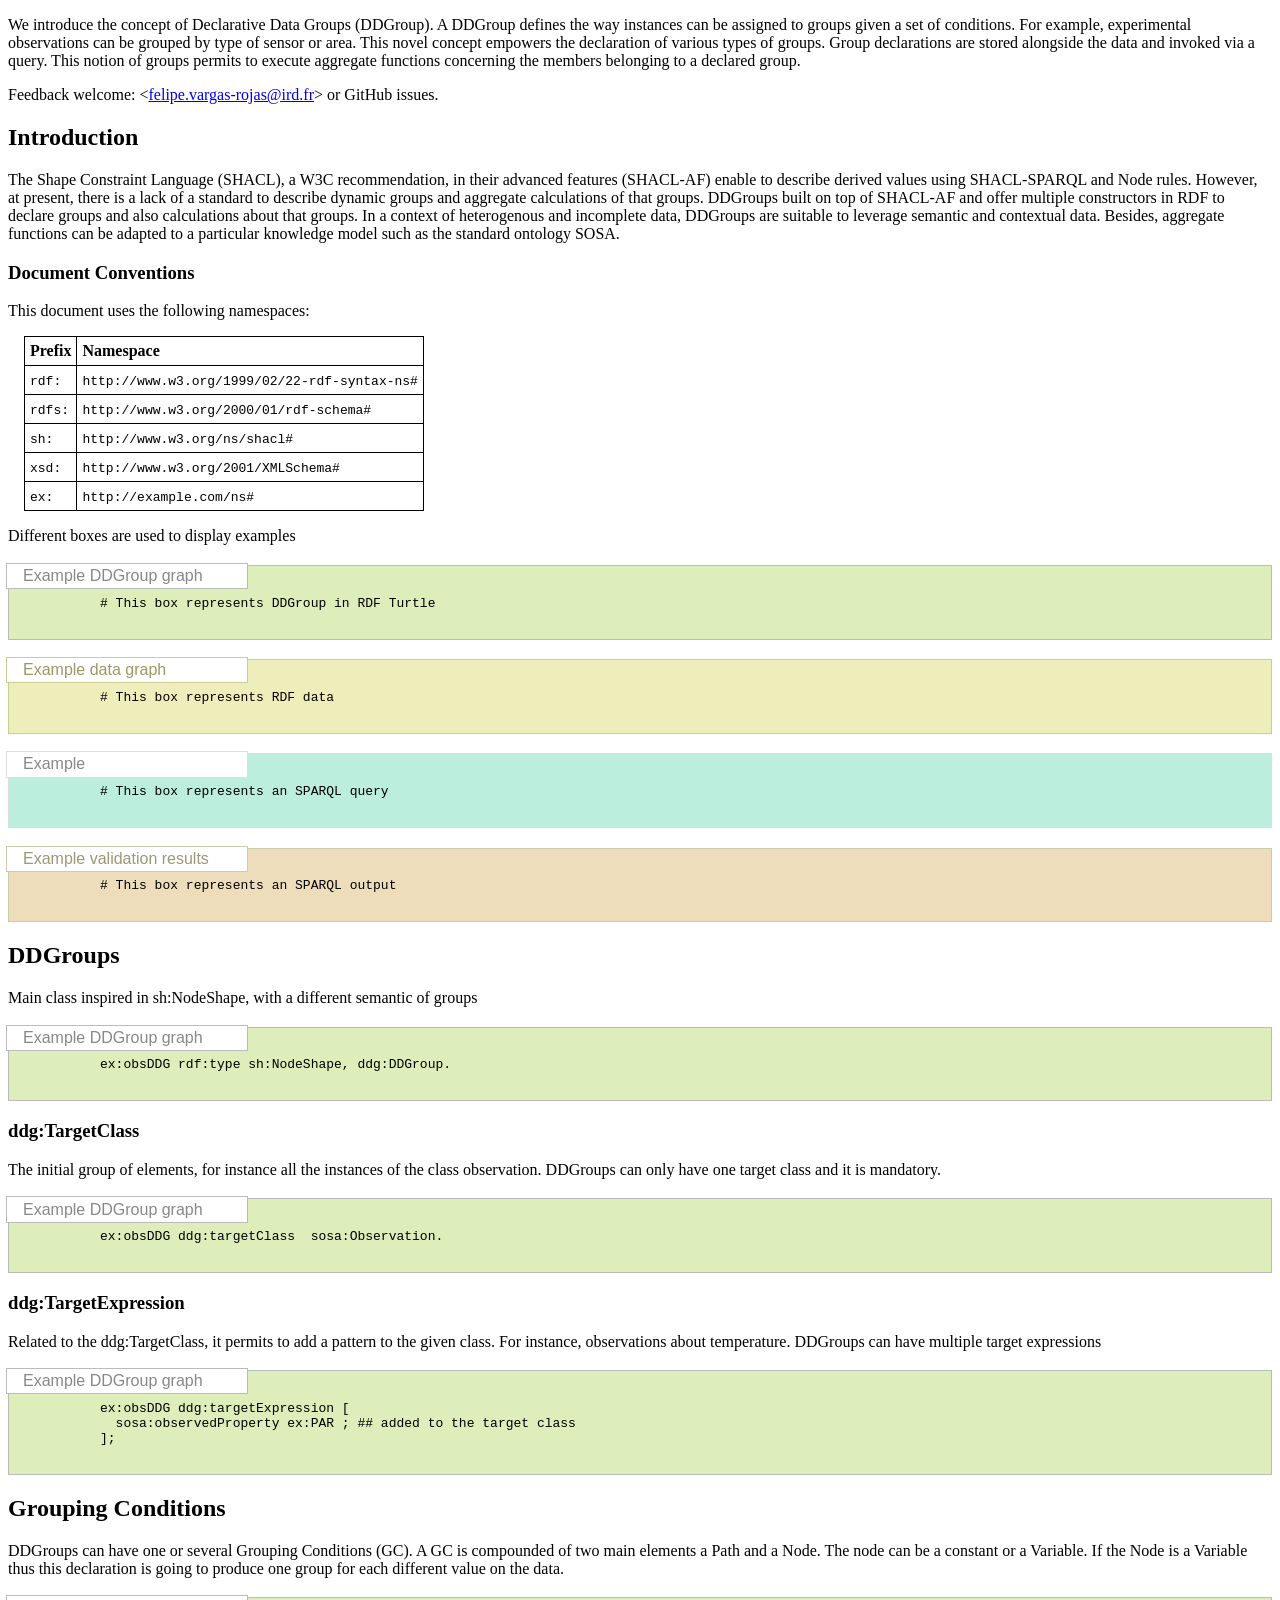
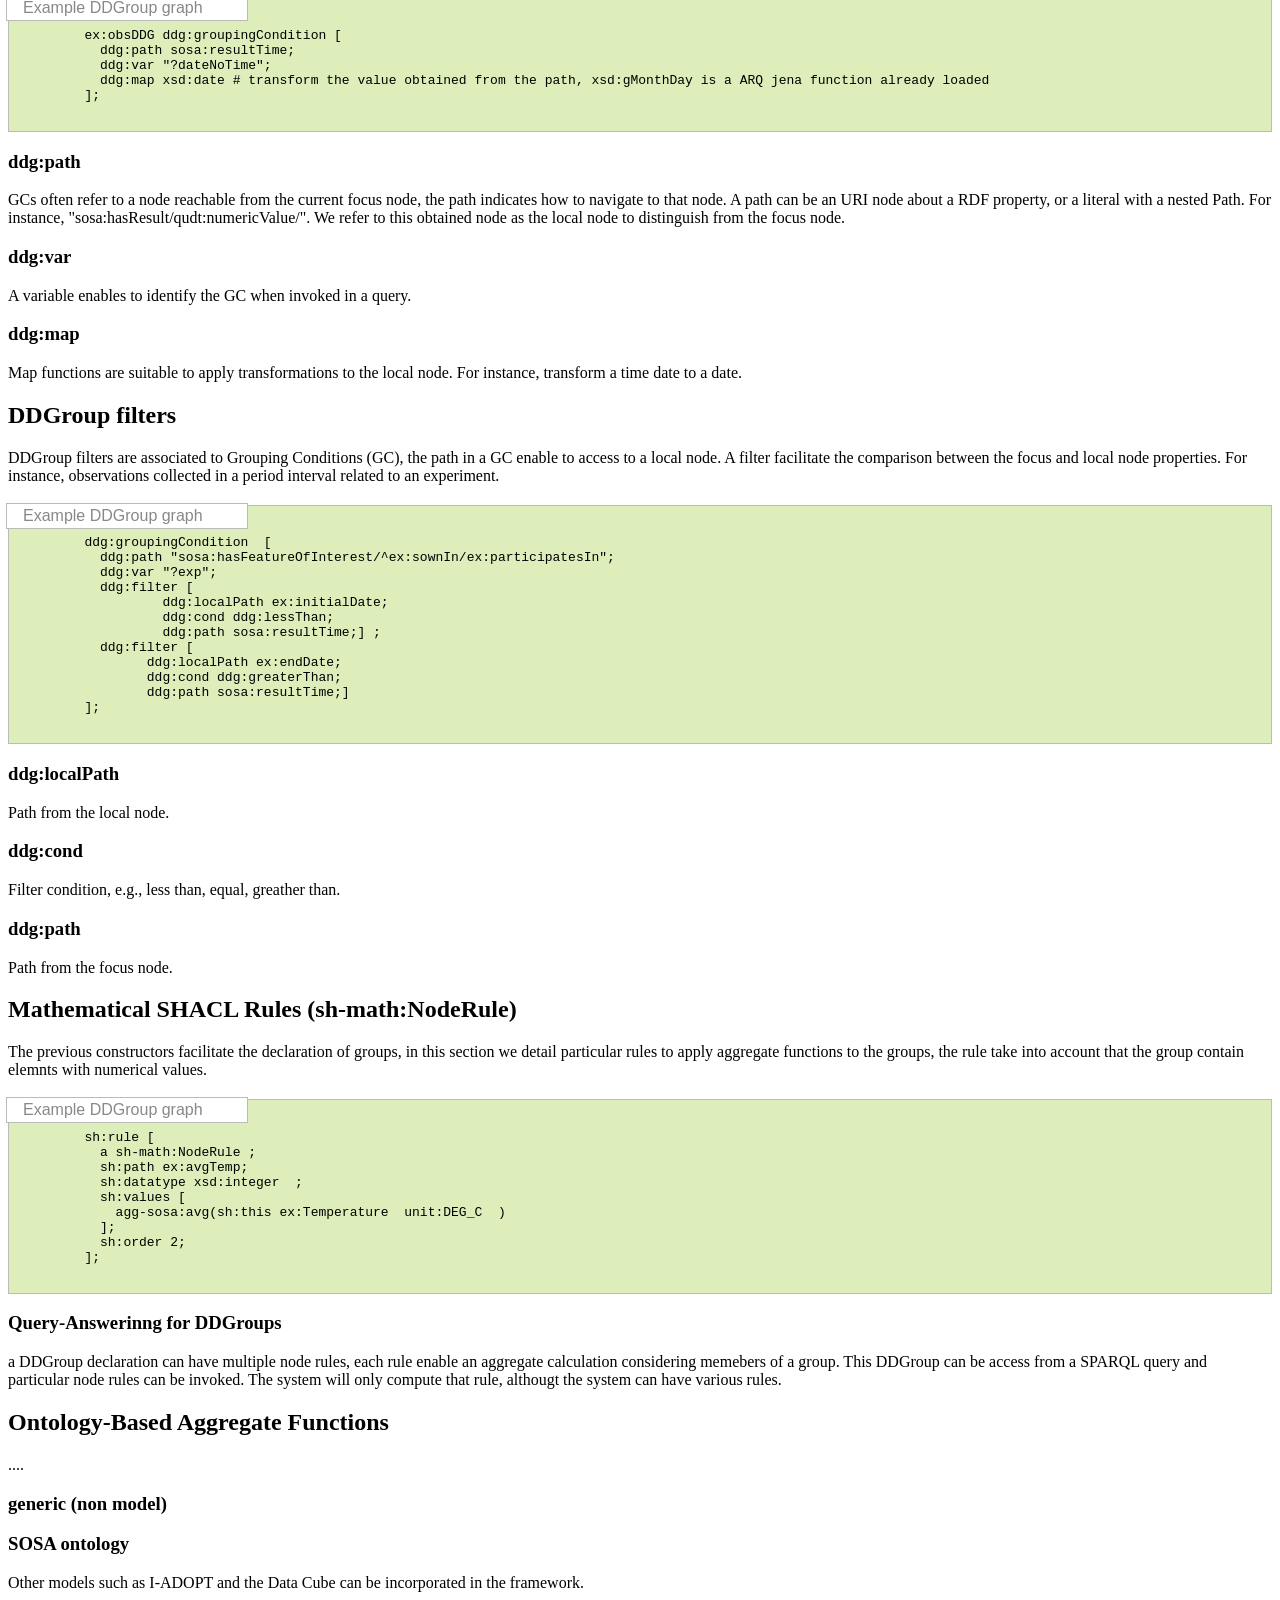
<file: docs/index.html>
<!DOCTYPE html>
<html>
  <head>
    <meta charset="utf-8" />
    <title>Declarative Data Group (DDGroup) Spec</title>
    <script
      src="https://www.w3.org/Tools/respec/respec-w3c"
      class="remove"
      defer
    ></script>
    <script class="remove">
      // All config options at https://respec.org/docs/
    
      var respecConfig = {
        specStatus: "unofficial",
        // noTR: true,
        // noSOTD: true,
        shortName: "unofficial",
        // edDraftURI: "https://purl.org/ddg/",  // Your GitHub Pages URL
        // //edDraftURI: "https://yourusername.github.io/your-repo/",
        editors: [{
            name: "Felipe Vargas-Rojas",
            company: "French Research Institute for Sustainable Development (IRD)-UMR ESPACE-DEV",
            companyURL: "https://www.espace-dev.fr/",
            mailto: "felipe.vargas-rojas@ird.fr"
        },
        {
            name: "Danai Symeonidou",
            company: "National Research Institute for Agriculture, Food and Environment (INRAE)-UMR MISTEA"
        },
        {
            name: "Lloreç Cabrera-Bosquet",
            company: "National Research Institute for Agriculture, Food and Environment (INRAE)-UMR LEPSE"
        }
      
        ],
        // //noTR: true,  // <-- THIS eliminates undefined
        // //authors: [ /* optional additional contributors */ ],
        // //github: "https://github.com/xxxx",
        // license: "cc-by",
        //maxTocLevel: 3,
        //noIDLSection: true,  // Skip IDL if not needed
        //localBib: { /* your biblio refs */ }
        // See https://respec.org/docs/#xref for usage.
        github: {
          branch: "main",
          repoURL: "felipe-vargas-rojas/ddg", 
        },
      };
    </script>
    <link rel="stylesheet" href="shacl-spec.css">
  </head>
  <body>
    <section id="abstract">
      <p> We introduce the concept of Declarative Data Groups (DDGroup). 
        A DDGroup defines the way instances can be assigned 
            to groups given a set of conditions. 
            For example, experimental observations can be grouped by 
            type of sensor or area. This novel concept empowers the 
            declaration of various types of groups. Group declarations 
            are stored alongside the data and invoked via a query. This notion of groups permits 
            to execute aggregate functions concerning the members belonging to a declared group. </p>
    </section>
    <section id="sotd">
        <p>Feedback welcome: &lt;<a href="mailto:felipe.vargas-rojas@ird.fr">felipe.vargas-rojas@ird.fr</a>&gt; or GitHub issues.</p>
    </section>
    <section class="informative">
      <h2>Introduction</h2>
      <p>The Shape Constraint Language (SHACL), a W3C recommendation, in their advanced features
        (SHACL-AF) enable to describe derived values using SHACL-SPARQL and Node rules. 
        However, at present, there is a lack of a standard to describe dynamic groups and 
        aggregate calculations of that groups. DDGroups built on top of SHACL-AF and offer
        multiple constructors in RDF to declare groups and also calculations about that groups.
        In a context of heterogenous and incomplete data, DDGroups are suitable to leverage semantic and contextual 
        data. Besides, aggregate functions can be adapted to a particular knowledge model such as 
        the standard ontology SOSA.   
      </p>


      <section>
        <h3>Document Conventions </h3>

        This document uses the following namespaces: 
        <table class="term-table">
        <tbody>
          <tr>
            <th>Prefix</th>
            <th>Namespace</th>
          </tr>
          <tr>
            <td><code>rdf:</code></td>
            <td><code>http://www.w3.org/1999/02/22-rdf-syntax-ns#</code></td>
          </tr>
          <tr>
            <td><code>rdfs:</code></td>
            <td><code>http://www.w3.org/2000/01/rdf-schema#</code></td>
          </tr>
          <tr>
            <td><code>sh:</code></td>
            <td><code>http://www.w3.org/ns/shacl#</code></td>
          </tr>
          <tr>
            <td><code>xsd:</code></td>
            <td><code>http://www.w3.org/2001/XMLSchema#</code></td>
          </tr>
          <tr>
            <td><code>ex:</code></td>
            <td><code>http://example.com/ns#</code></td>
          </tr>
        </tbody>
      </table>

      Different boxes are used to display examples 
        <pre class="example-shapes">
          # This box represents DDGroup in RDF Turtle
        </pre>

        <pre class="example-data">
          # This box represents RDF data
        </pre>

        <pre class="example-other">
          # This box represents an SPARQL query
        </pre>

        <pre class="example-results">
          # This box represents an SPARQL output
        </pre>
      </section>
    </section>
    
    <!-- my spect -->
    <section>
      <h2>DDGroups</h2>
      <p>Main class inspired in sh:NodeShape, with a different semantic of groups</p>
       <pre class="example-shapes">
          ex:obsDDG rdf:type sh:NodeShape, ddg:DDGroup.
        </pre>
      <section>
        <h3>ddg:TargetClass</h3>
        <p>
          The initial group of elements, for instance all the instances of the class observation. 
          DDGroups can only have one target class and it is mandatory. 
        </p>
        <pre class="example-shapes">
          ex:obsDDG ddg:targetClass  sosa:Observation.
        </pre>
      </section>
      <section>
        <h3>ddg:TargetExpression</h3>
        <p>
          Related to the ddg:TargetClass, it permits to add a pattern to the given class. 
          For instance, observations about temperature. DDGroups can have multiple target expressions
        </p>
        <pre class="example-shapes">
          ex:obsDDG ddg:targetExpression [
            sosa:observedProperty ex:PAR ; ## added to the target class
          ];
        </pre>
      </section>
    </section>

    <!-- grouping conditions  -->
     <section>
      <h2>Grouping Conditions</h2>
      <p> DDGroups can have one or several Grouping Conditions (GC). A GC is compounded  
        of two main elements a Path and a Node. 
        The node can be a constant or a Variable. 
        If the Node is a Variable thus this declaration is going 
        to produce one group for each different value on the data. </p>
      
      <pre class="example-shapes">
        ex:obsDDG ddg:groupingCondition [
          ddg:path sosa:resultTime;
          ddg:var "?dateNoTime";
          ddg:map xsd:date # transform the value obtained from the path, xsd:gMonthDay is a ARQ jena function already loaded
        ];
      </pre>
      <section>
        <h3>ddg:path</h3>
        <p>
          GCs often refer to a node reachable from the current focus node, the path indicates
          how to navigate to that node. A path can be an URI node about a RDF property, or a literal 
          with a nested Path. For instance, "sosa:hasResult/qudt:numericValue/". We refer to this obtained
          node as the local node to distinguish from the focus node. 
        </p>
      </section>
      <section>
        <h3>ddg:var</h3>
        <p>
          A variable enables to identify the GC when invoked in a query. 
        </p>
      </section>
      <section>
        <h3>ddg:map</h3>
        <p>
          Map functions are suitable to apply transformations to the local node. For instance, transform a time date to a date.
        </p>
      </section>
    </section>

    <!-- filters  -->
     <section>
      <h2>DDGroup filters</h2>
      <p> DDGroup filters are associated to Grouping Conditions (GC), the path in a GC enable 
        to access to a local node. A filter facilitate the comparison between the focus and local node properties.
        For instance, observations collected in a period interval related to an experiment.
      </p>
      <pre class="example-shapes">
        ddg:groupingCondition  [
          ddg:path "sosa:hasFeatureOfInterest/^ex:sownIn/ex:participatesIn";
          ddg:var "?exp";
          ddg:filter [
                  ddg:localPath ex:initialDate;
                  ddg:cond ddg:lessThan;
                  ddg:path sosa:resultTime;] ;
          ddg:filter [
                ddg:localPath ex:endDate;
                ddg:cond ddg:greaterThan;
                ddg:path sosa:resultTime;]
        ];
      </pre>

      <section>
        <h3>ddg:localPath</h3>
        <p>
          Path from the local node.
        </p>
      </section>
      <section>
        <h3>ddg:cond</h3>
        <p>
          Filter condition, e.g., less than, equal, greather than.
        </p>
      </section>
      <section>
        <h3>ddg:path</h3>
        <p>
          Path from the focus node.
        </p>
      </section>
    </section>

    <!-- Rules  -->
     <section>
      <h2>Mathematical SHACL Rules (sh-math:NodeRule)</h2>
      <p>The previous constructors facilitate the declaration of groups, in this section
        we detail particular rules to apply aggregate functions to the groups, the rule take into account that the group contain elemnts with numerical values.
      </p>
      <pre class="example-shapes">
        sh:rule [
          a sh-math:NodeRule ;
          sh:path ex:avgTemp;
          sh:datatype xsd:integer  ;
          sh:values [
            agg-sosa:avg(sh:this ex:Temperature  unit:DEG_C  )
          ];
          sh:order 2;
        ];
      </pre>
      <section>
        <h3>Query-Answerinng for DDGroups</h3>
        <p>
          a DDGroup declaration can have multiple node rules, each rule enable 
          an aggregate calculation considering memebers of a group. This 
          DDGroup can be access from a SPARQL query and particular 
          node rules can be invoked. The system will only compute that rule, althougt
          the system can have various rules.
        </p>
      </section>
      
    </section>

    <!-- Functions  -->
     <section>
      <h2>Ontology-Based Aggregate Functions</h2>
      <p>....</p>
      <section>
        <h3>generic (non model)</h3>
        <p>
        </p>
      </section>
      <section>
        <h3>SOSA ontology</h3>
        <p>
        </p>

        <aside class="note" title="Extra models">
        <p>Other models such as I-ADOPT and the Data Cube can be incorporated in the framework.</p>
      </aside>
      </section>
      
    </section>
  </body>
</html>
</file>
<file: docs/shacl-spec.css>
pre {
            tab-size: 3;
            -moz-tab-size: 3;
            /* Code for Firefox */
            -o-tab-size: 3;
            /* Code for Opera */
        }

        th {
            text-align: left;
        }

        table.rule {
            background-color: #EBEBE0;
        }

        table.rule td {
            text-align: center;
        }

        td.up {
            border-bottom: 1px solid black;
        }

        td {
            vertical-align: top;
        }

        .algorithm {
            background: #fafafc;
            border-left-style: solid;
            border-left-width: .5em;
            border-color: #c0c0c0;
            margin-bottom: 16px;
            padding: 8px;
        }

        .arg {
            font-weight: bold;
            color: #000080;
        }

        .def {
            background: #fcfcfc;
            border-left-style: solid;
            border-left-width: .5em;
            border-color: #c0c0c0;
            margin-bottom: 16px;
        }

        .def-sparql {}

        .def-sparql-body {
            margin-top: 0px;
            margin-bottom: 0px;
        }

        .def-text {}

        .def-text-body {}

        .def-header {
            color: #a0a0a0;
            font-size: 16px;
            padding-bottom: 8px;
        }

        .diagram-class {
            border: 1px solid black;
            border-radius: 4px;
            width: 360px;
        }

        .diagram-class-name {
            font-size: 16px;
            font-weight: bold;
            text-align: center;
        }

        .diagram-class-properties {
            border-top: 1px solid black;
        }

        .diagram-class-properties-start {
            padding: 8px;
        }

        .diagram-class-properties-section {
            border-top: 1px dashed #808080;
            padding: 8px;
        }

        .focus-node-selected {
            color: blue;
        }

        .focus-node-error {
            color: red;
        }

        .triple-can-be-skipped {
            color: grey;
        }

        .focus-node-error {
            color: red;
        }

        .target-can-be-skipped {
            color: darkslategray;
            font-style: italic;
        }

        .component-class {
            font-weight: bold;
            font-size: 16px;
        }

        .parameter-context {
            font-weight: bold;
            font-size: 16px;
        }

        .parameters {
            font-weight: bold;
            font-size: 16px;
        }

        .part-header {
            font-weight: bold;
        }

        .syntax {
            border-left-style: solid;
            border-left-width: .5em;
            border-color: #d0d0d0;
            margin-bottom: 16px;
            padding: .5em 1em;
            background-color: #f6f6f6;
        }

        .syntax-rule-id {
            padding-right: 10px;
        }

        .syntax-rule-id-a {
            white-space: nowrap;
        }

        .validator-id-a {
            font-weight: bold;
            white-space: nowrap;
        }

        .term {
            font-style: italic;
        }

        .term-def-header {
            font-style: italic;
            font-weight: bold;
        }

        .term-table {
            border-collapse: collapse;
            border-color: #000000;
            margin: 16px;
        }

        .term-table td,
        th {
            border-width: 1px;
            border-style: solid;
            padding: 5px;
        }

        .todo {
            color: red;
        }

        pre {
            word-wrap: normal;
        }
        /* example pre taken / adapted from R2RML */

        pre.shapes,
        pre.example-shapes,
        pre.example-data,
        pre.example-results,
        pre.example-other {
            margin-left: 0;
            padding: 0 2em;
            margin-top: 1.5em;
            padding: 1em;
        }

        pre.example-shapes:before,
        pre.example-data:before,
        pre.example-results:before,
        pre.example-other:before {
            background: white;
            display: block;
            font-family: sans-serif;
            margin: -1em 0 0.4em -1em;
            padding: 0.2em 1em;
        }

        pre.shapes,
        pre.example-shapes {
            background: #deb;
        }

        pre.shapes,
        pre.example-shapes,
        pre.example-shapes:before {
            border: 1px solid #bbb;
        }

        pre.example-shapes:before {
            color: #888;
            content: "Example DDGroup graph";
            width: 13em;
        }

        pre.example-data {
            background: #eeb;
        }

        pre.example-data,
        pre.example-data:before {
            border: 1px solid #cc9;
        }

        pre.example-data:before {
            color: #996;
            content: "Example data graph";
            width: 13em;
        }

        .example-results {
            background: #edb;
        }

        .example-results,
        .example-results:before,
        .example-results th,
        .example-results td {
            border: 1px solid #cca;
        }

        pre.example-results:before {
            color: #997;
            content: "Example validation results";
            width: 13em;
        }

        pre.example-other {
            background: #bed;
        }

        pre.example-other,
        pre.example-other:before {
            border: 1px solid #ddd;
        }

        pre.example-other:before {
            color: #888;
            content: "Example";
            width: 13em;
        }
        /* our syntax menu for switching */

        div.syntaxmenu {
            border: 1px dotted black;
            padding: 0.5em;
            margin: 1em;
        }

        @media print {
            div.syntaxmenu {
                display: none;
            }
        }
</file>
